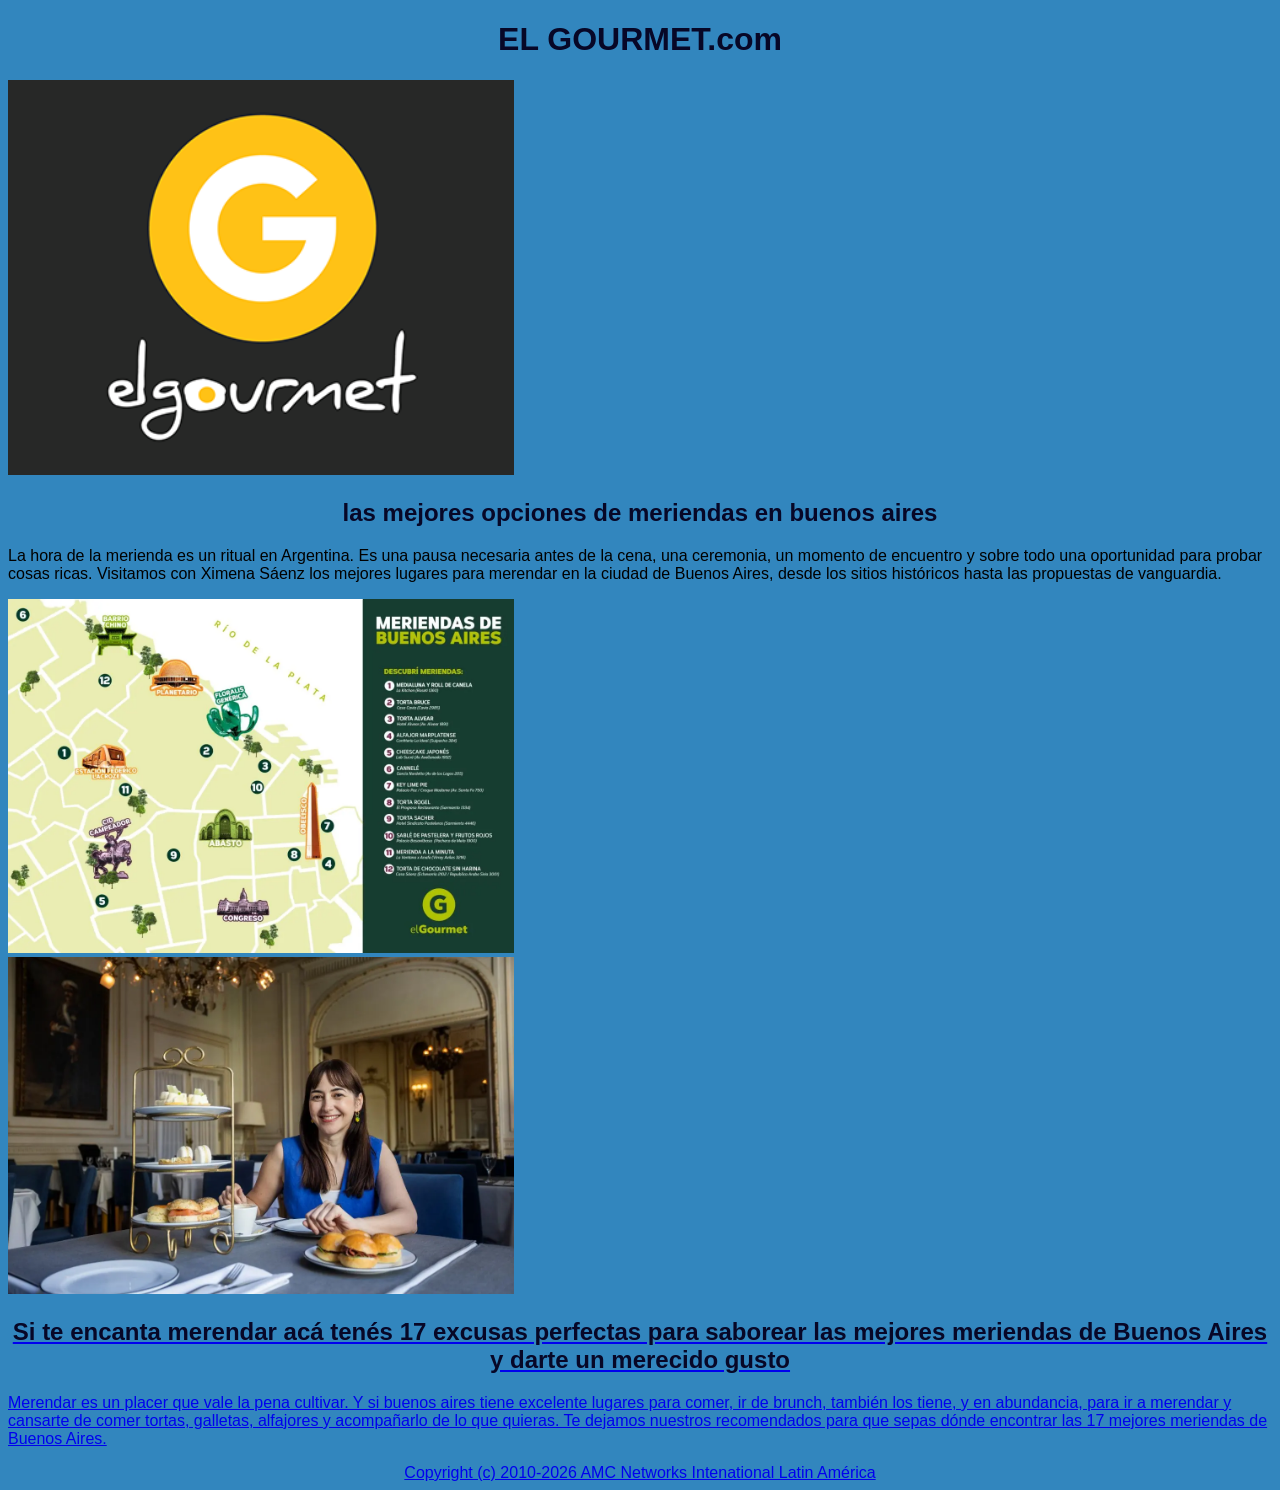
<file: index.html>
<!DOCTYPE html>
<html lang="en">
<head>
    <meta charset="UTF-8">
    <meta name="viewport" content="width=device-width, initial-scale=1.0">
    <title>Meriendas</title>
    <link rel="stylesheet" href="css/styles.css">
</head>
<body>
  <div>
    <h1>EL GOURMET.com</h1>
    <img src="img/4c97a436077295.Y3JvcCwxMzQzLDEwNTAsMTY5LDEzMw.png" alt="logo de gourmet">
    <h2>las mejores opciones de meriendas en buenos aires</h2>
    <P>
        La hora de la merienda es un ritual en Argentina.
        Es una pausa necesaria antes de la cena, una ceremonia,
        un momento de encuentro y sobre todo una oportunidad 
        para probar cosas ricas.
        Visitamos con Ximena Sáenz los mejores lugares para merendar en la ciudad de Buenos Aires, desde los sitios históricos hasta las propuestas de vanguardia.
    </P>
    <img src="img/LcmroDEihS_mapa-meriendas-debora-interior-page-0001_1200w.webp" alt="mapa de meriendas">
    <a href="https://www.google.com/webhp?hl=en&sa=X&ved=0ahUKEwjwlM7QxLuTAxV2HLkGHelgFdUQPAgJ"a>
  </div>
<div>
    <img src="img/qwo4nvej62_mba-palaciopaz-002.webp" alt="">
    <h2>Si te encanta merendar acá tenés 17 excusas perfectas para saborear las mejores meriendas de Buenos Aires y darte un merecido gusto</h2>
<p>
    Merendar es un placer que vale la pena cultivar. Y si buenos aires tiene excelente lugares para comer, ir de brunch, también los tiene, y en abundancia, para ir a merendar y cansarte de comer tortas, galletas, alfajores y acompañarlo de lo que quieras. Te dejamos nuestros recomendados para que sepas dónde encontrar las 17 mejores meriendas de Buenos Aires.
</p>
</div>
<footer>Copyright (c) 2010-2026 AMC Networks Intenational Latin América</footer>
</body>
</html>
</file>
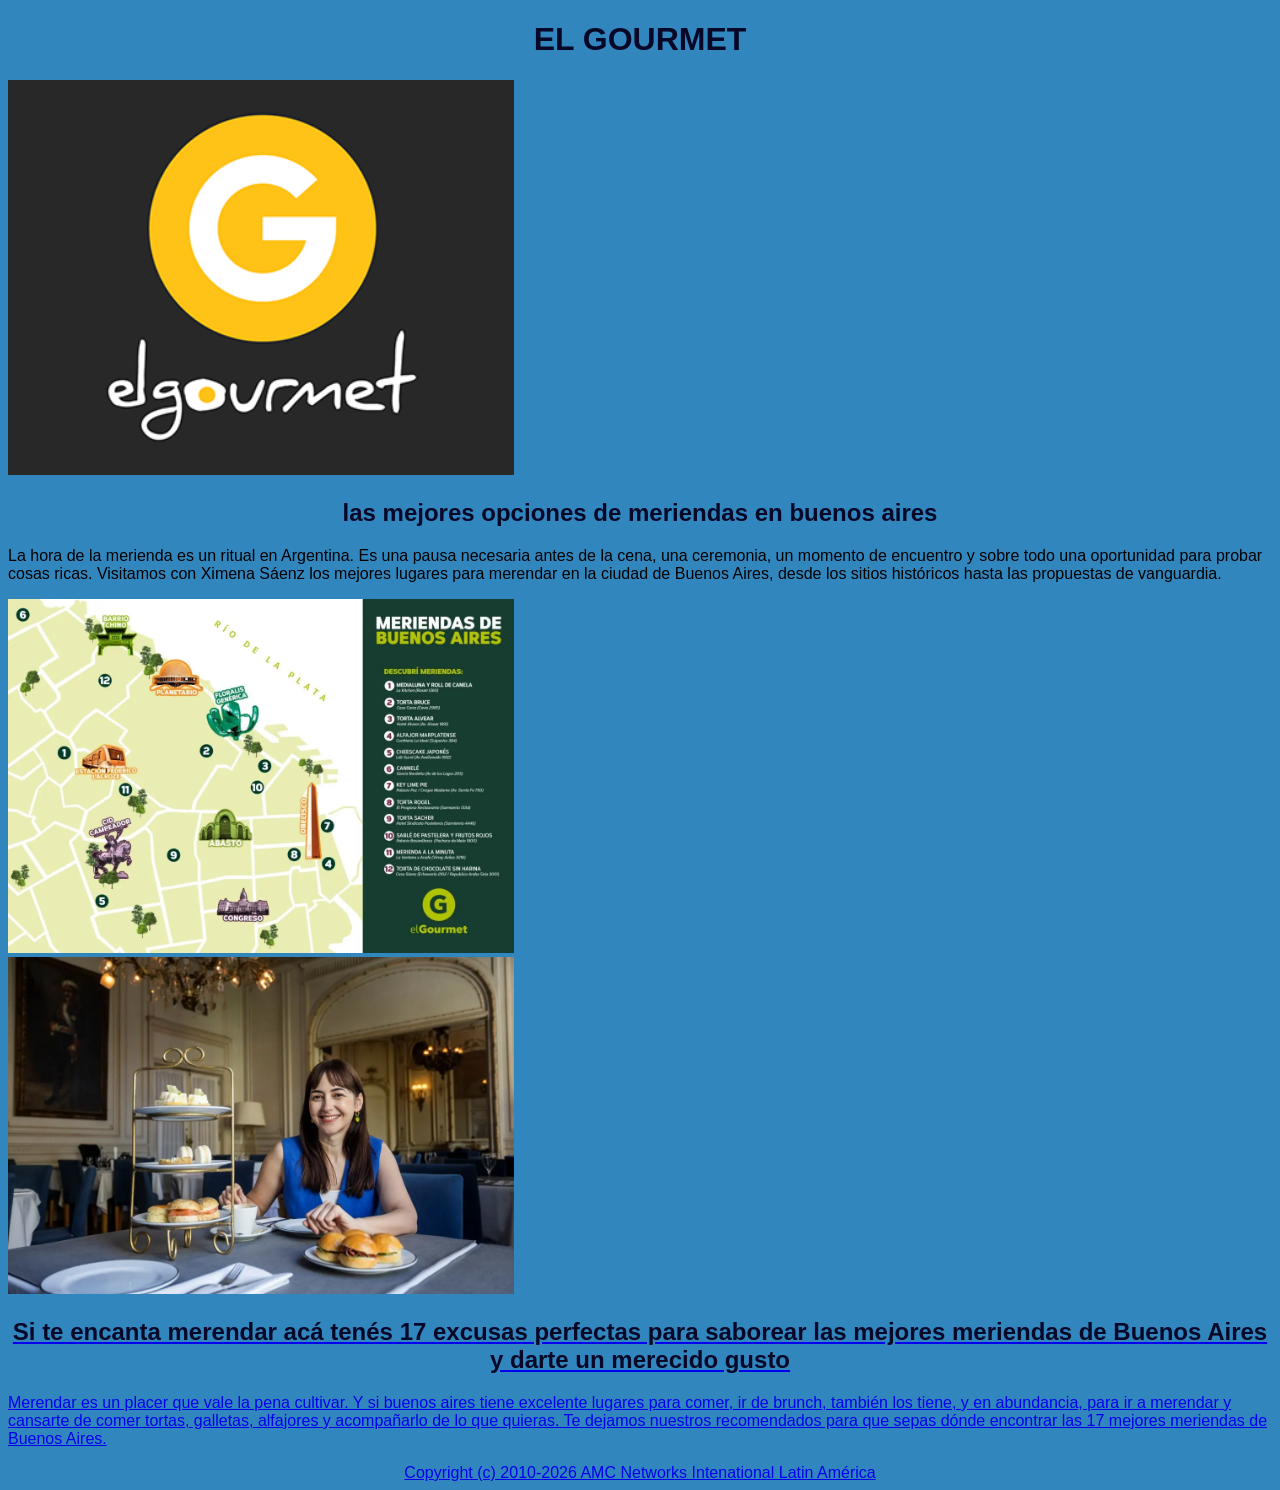
<file: index.html.html>
<!DOCTYPE html>
<html lang="en">
<head>
    <meta charset="UTF-8">
    <meta name="viewport" content="width=device-width, initial-scale=1.0">
    <title>Meriendas</title>
    <link rel="stylesheet" href="css/styles.css">
</head>
<body>
  <div>
    <h1>EL GOURMET</h1>
    <img src="img/4c97a436077295.Y3JvcCwxMzQzLDEwNTAsMTY5LDEzMw.png" alt="logo de gourmet">
    <h2>las mejores opciones de meriendas en buenos aires</h2>
    <P>
        La hora de la merienda es un ritual en Argentina.
        Es una pausa necesaria antes de la cena, una ceremonia,
        un momento de encuentro y sobre todo una oportunidad 
        para probar cosas ricas.
        Visitamos con Ximena Sáenz los mejores lugares para merendar en la ciudad de Buenos Aires, desde los sitios históricos hasta las propuestas de vanguardia.
    </P>
    <img src="img/LcmroDEihS_mapa-meriendas-debora-interior-page-0001_1200w.webp" alt="mapa de meriendas">
    <a href="https://www.google.com/webhp?hl=en&sa=X&ved=0ahUKEwjwlM7QxLuTAxV2HLkGHelgFdUQPAgJ"a>
  </div>
<div>
    <img src="img/qwo4nvej62_mba-palaciopaz-002.webp" alt="">
    <h2>Si te encanta merendar acá tenés 17 excusas perfectas para saborear las mejores meriendas de Buenos Aires y darte un merecido gusto</h2>
<p>
    Merendar es un placer que vale la pena cultivar. Y si buenos aires tiene excelente lugares para comer, ir de brunch, también los tiene, y en abundancia, para ir a merendar y cansarte de comer tortas, galletas, alfajores y acompañarlo de lo que quieras. Te dejamos nuestros recomendados para que sepas dónde encontrar las 17 mejores meriendas de Buenos Aires.
</p>
</div>
<footer>Copyright (c) 2010-2026 AMC Networks Intenational Latin América</footer>
</body>
</html>
</file>
<file: css/styles.css>
html{
    font-family: Arial, Helvetica, sans-serif;
    font-size: 16px;
    
}
body{
    background-color: rgb(50, 134, 190);
}
#header-class{
    text-align: center;
    color: black;
}
img{ width: 40%;
    height: 40%;
    margin-bottom: auto;

    
}
h1,h2{
    font-family: 'Franklin Gothic Medium', 'Arial Narrow', Arial, sans-serif;
    text-align: center;
    color: rgb(7, 7, 39);
}
footer{
    text-align: center;
}
</file>
